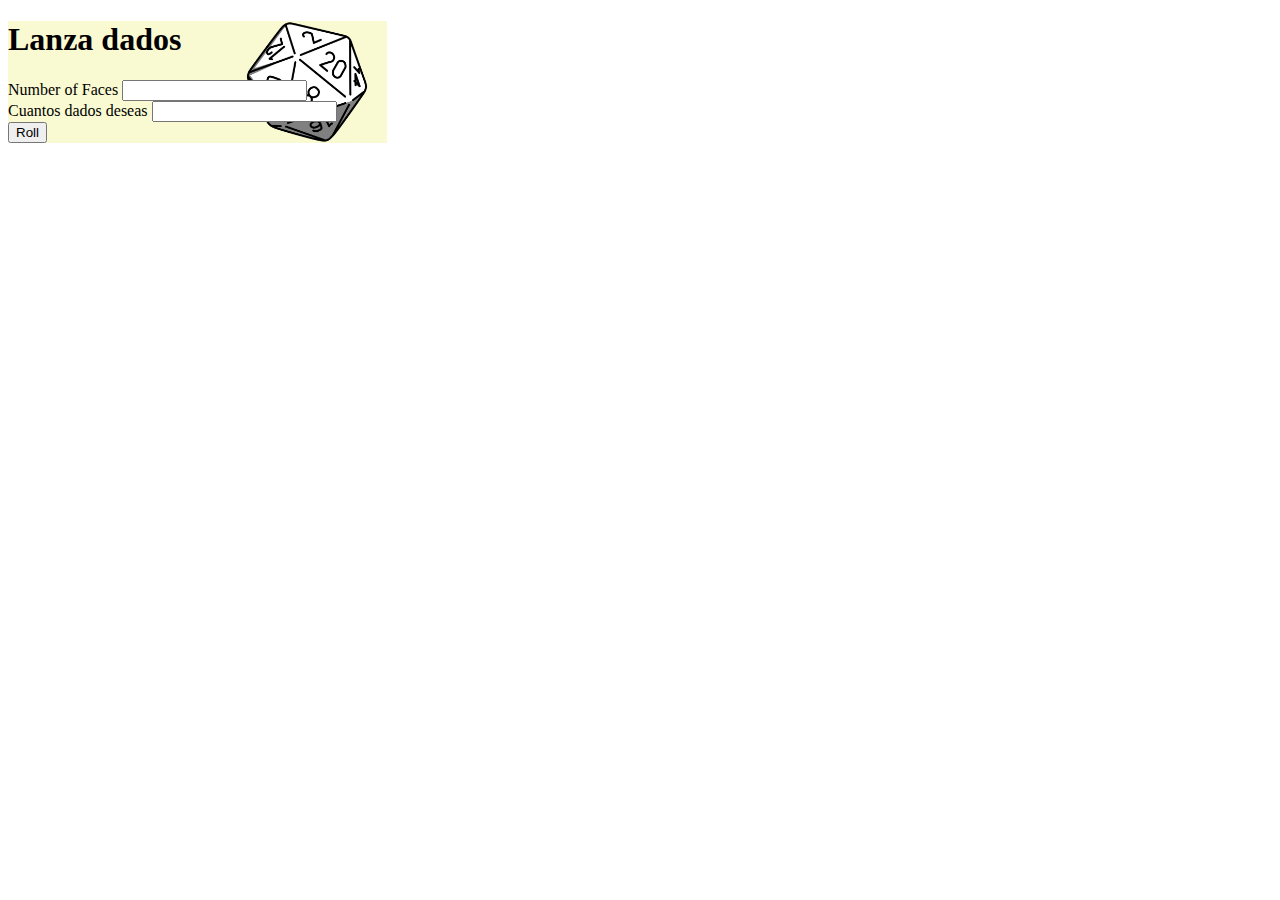
<file: index.html>
<!DOCTYPE html>
<html lang="en">
<head>
    <meta charset="UTF-8">
    <meta http-equiv="X-UA-Compatible" content="IE=edge">
    <meta name="viewport" content="width=device-width, initial-scale=1.0">
    <link rel="stylesheet" href="dado.css">
    <title>Document</title>
</head>
<body>
   
    <article class="cont_d">
    <div class="dice_box">
        <h1>Lanza dados</h1>
            <form action="" method="get" target="_self">
                <label for="cara">Number of Faces</label>
                <input type="text" id="cara">
                <br>
                <label for="numerosDados">Cuantos dados deseas </label>
                <input type="text" id="numerosDados">
                <br>
                <input type="submit" name="sub" class="sub" value="Roll" onclick="return lanza();">
            </form>
         </div>
         <div id="resultados"></div>
    </article>

    <script>
   
   function lanza(){
        let numDads = parseInt(document.getElementById("numerosDados").value);
        let results = "";
        for(let i = 0; i < numDads; i++){
            let cara = parseInt(document.getElementById("cara").value);
            if (!isNaN(cara) && cara > 0) {
                let tirada = Math.floor(Math.random() * cara) + 1;
                let color = getRandomColor();
                results += '<span style="color:' + color + ';">' + tirada + '</span> ';
            }          
        }
        document.getElementById("resultados").innerHTML = results;
        return false;
    }

    function getRandomColor() {
        let letters = "0123456789ABCDEF";
        let color = "#";
        for (let i = 0; i < 6; i++) {
            color += letters[Math.floor(Math.random() * 16)];
        }
        return color;
    }

    </script>
</body>
</html>
</file>
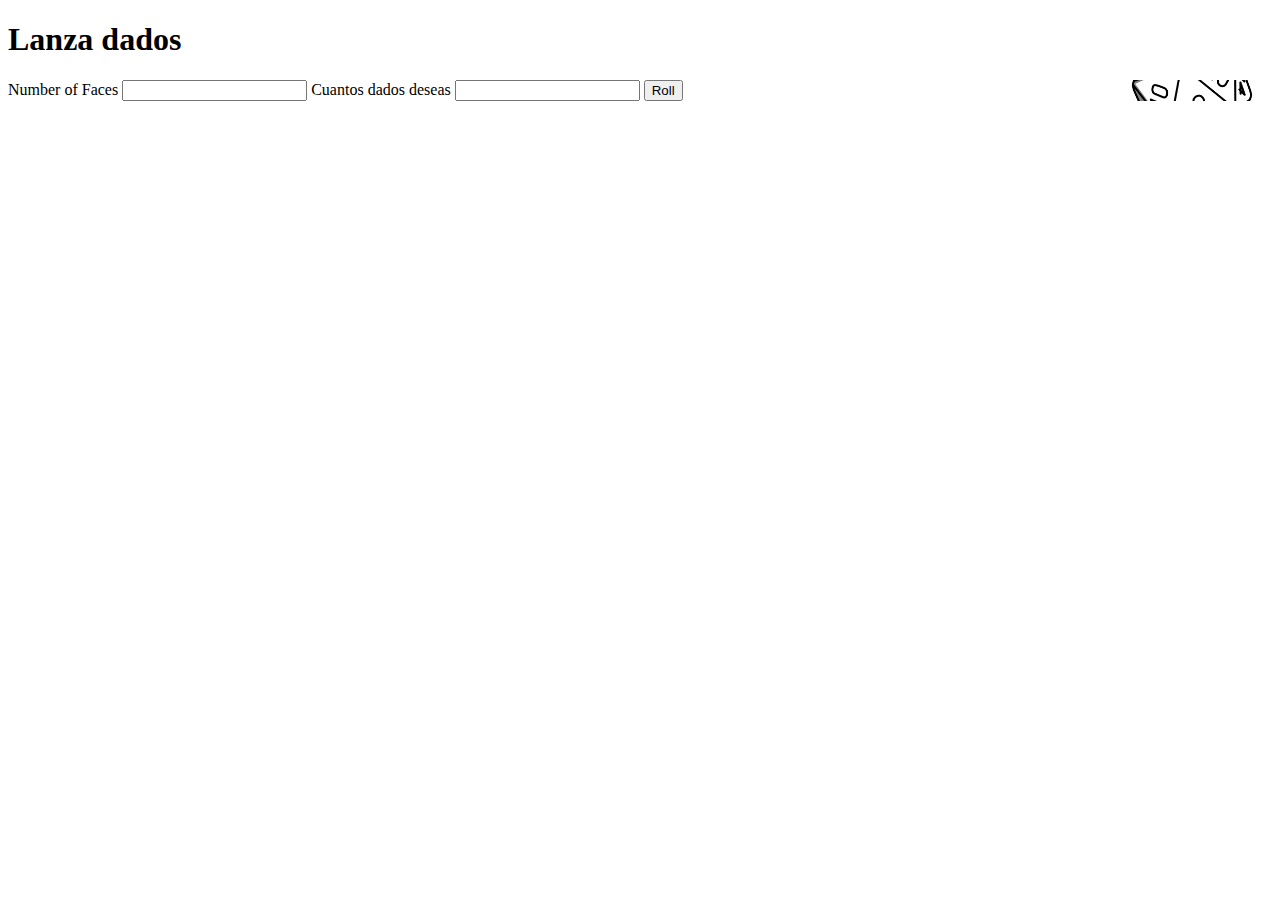
<file: prueba.html>
<!DOCTYPE html>
<html lang="en">
<head>
    <meta charset="UTF-8">
    <meta http-equiv="X-UA-Compatible" content="IE=edge">
    <meta name="viewport" content="width=device-width, initial-scale=1.0">
    <link rel="stylesheet" href="dado.css">
    <title>Document</title>
</head>
<body>
    <h1>Lanza dados</h1>
    <div class="dice_box">
        <form action="" method="get" target="_self">
            <label for="cara">Number of Faces</label>
            <input type="text" id="cara">
            <label for="numerosDados">Cuantos dados deseas </label>
            <input type="text" id="numerosDados">
            <input type="submit" name="sub" class="sub" value="Roll" onclick="return lanza();">
        </form>
    </div>
    <div id="resultados"></div>

    <script>
   
    function lanza(){
        let numDads = parseInt(document.getElementById("numerosDados").value);
        let results = "";
        for(let i = 0; i < numDads; i++){
            let cara = parseInt(document.getElementById("cara").value);
            if (!isNaN(cara) && cara > 0) {
                let tirada = Math.floor(Math.random() * cara) + 1;
                results += tirada + " ";
            }          
        }
        document.getElementById("resultados").textContent = results;
        return false;
    }



    </script>
</body>
</html>
</file>
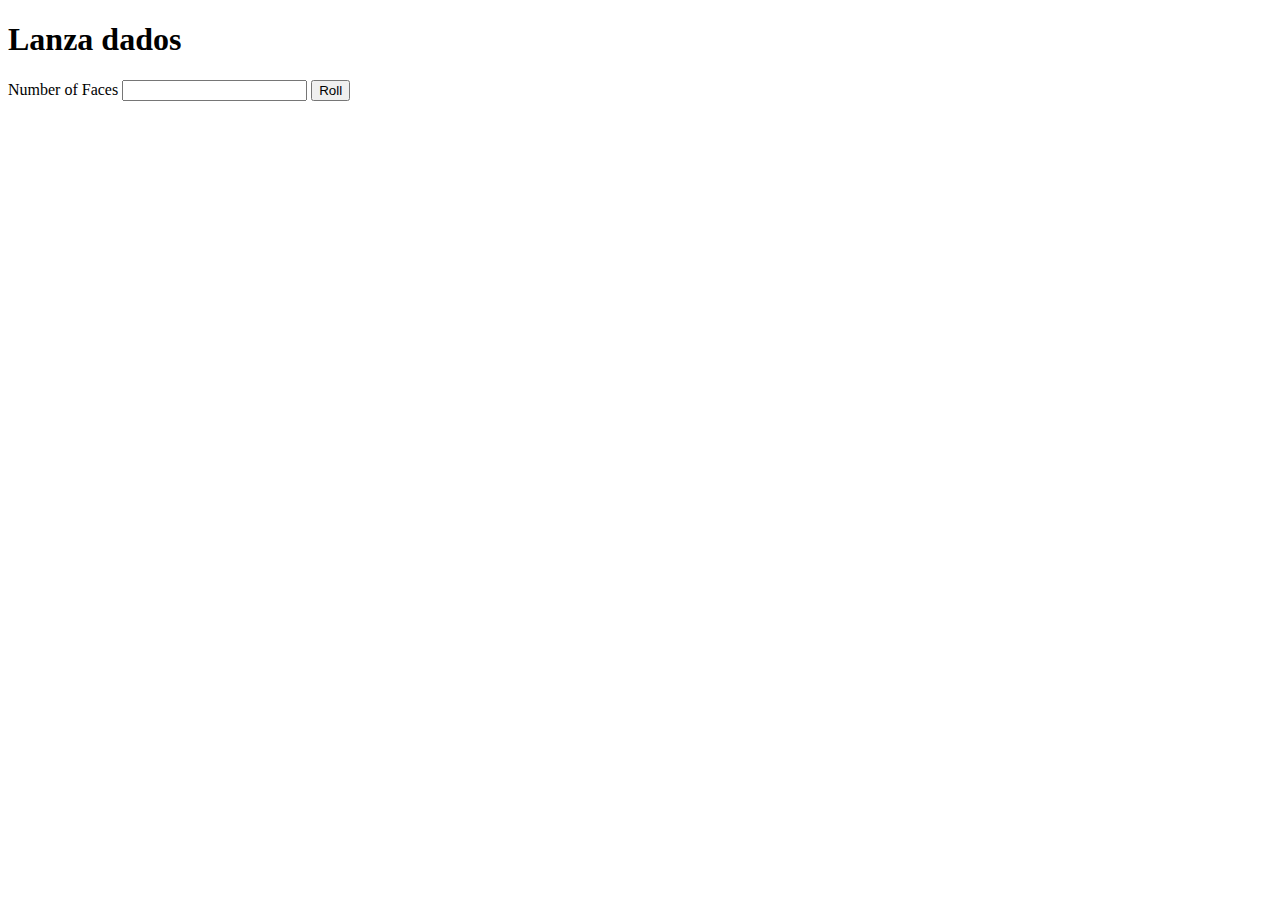
<file: prueba2.html>
<!DOCTYPE html>
<html lang="en">
<head>
    <title>Dice Roller</title>
</head>
<body>
    <h1>Lanza dados</h1>
    <div class="dice_box">
        <form action="" method="get" target="_self">
            <label for="cara">Number of Faces</label>
            <input type="text" id="cara">
            <input type="submit" name="sub" class="sub" value="Roll" onclick="return lanza();">
        </form>
    </div>
    <div id="resultados"></div>

    <script>
        function lanza() {
            let cara = parseInt(document.getElementById("cara").value);
            if (!isNaN(cara) && cara > 0) {
                let tirada = Math.floor(Math.random() * cara) + 1;
                document.getElementById("resultados").textContent = tirada;
            }
            return false;
        }
    </script>
</body>
</html>
</file>
<file: dado.css>
.cont_d{
    width: 30%;
    background-color: lightgoldenrodyellow;
    opacity: 3px;
}

.dice_box{
    
    background-image: url(dado2.png) ;
    background-position: center right;
    background-blend-mode: lighten;
    background-repeat: no-repeat;
    background-size: 10rem;
    
}

#resultados{
    background-color: bisque;
    font-size: 5rem;
}
</file>
